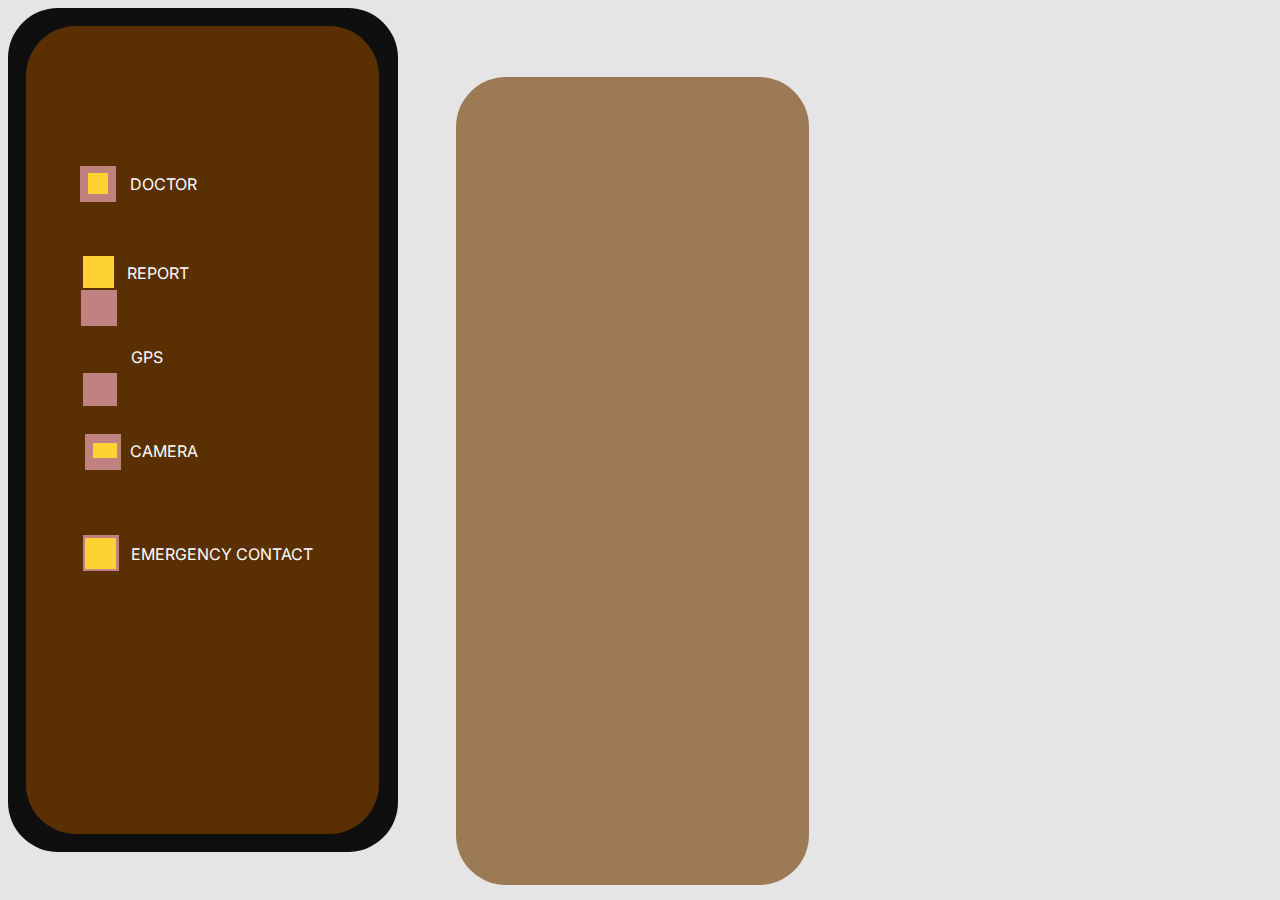
<file: Figma/index.html>
<html lang="en">
          <head>
            <meta charset="utf-8">
          
            <title>Html Generated</title>
            <meta name="description" content="Figma htmlGenerator">
            <meta name="author" content="htmlGenerator">
            <link href="https://fonts.googleapis.com/css?family=Inter&display=swap" rel="stylesheet">

            <link rel="stylesheet" href="styles.css">
            
            <style>
              /*
                Figma Background for illustrative/preview purposes only.
                You can remove this style tag with no consequence
              */
              body {background: #E5E5E5; }
            </style>
          
          </head>
          
          <body>
            <div class=e25_88><div  class="e25_89"></div><div class=e30_4675><div  class="e25_116"></div><div class=e30_4674><span  class="e25_90">REPORT</span><div  class="e25_92"></div><div  class="e25_93"></div><div  class="e25_94"></div><div  class="e25_95"></div><div class=e25_96><div  class="e25_97"></div><div  class="e25_98"></div></div><div  class="e25_100"></div><div class=e30_4673><div  class="e25_91"></div></div><div class=e25_101><div  class="e25_102"></div></div><div  class="e25_103"></div><div class=e25_104><div  class="e25_105"></div></div><div class=e25_106><div class=e25_107><div  class="e25_108"></div><div  class="e25_109"></div></div></div><span  class="e25_110">DOCTOR</span><span  class="e25_111">GPS</span><span  class="e25_112">CAMERA</span><span  class="e25_113">EMERGENCY CONTACT</span></div></div></div>
          </body>
          </html>
</file>
<file: Figma/styles.css>
.25_88 { 
	overflow:hidden;
}.e25_88 { 
	background-color:rgba(15.9375, 14.944061357527971, 14.944061357527971, 1);
	width:390px;
	height:844px;
	border-top-left-radius:50px;
	border-top-right-radius:50px;
	border-bottom-left-radius:50px;
	border-bottom-right-radius:50px;
	position:absolute;
}.e25_89 { 
	background-color:rgba(156.18750303983688, 122.31577858328819, 86.23502746224403, 1);
	width:353px;
	height:808px;
	position:absolute;
	left:447.5px;
	top:69px;
	border-radius:50px;
}.e30_4675 { 
	width:353px;
	height:808px;
	position:absolute;
	left:18px;
	top:18px;
}.e25_116 { 
	background-color:rgba(90.3124974668026, 48.04719440639019, 3.025460592471063, 1);
	width:353px;
	height:808px;
	position:absolute;
	left:0px;
	top:0px;
	border-top-left-radius:50px;
	border-top-right-radius:50px;
	border-bottom-left-radius:50px;
	border-bottom-right-radius:50px;
}.e30_4674 { 
	width:235.5px;
	height:405px;
	position:absolute;
	left:54px;
	top:140px;
}.e25_90 { 
	color:rgba(255, 255, 255, 1);
	width:65px;
	height:19px;
	position:absolute;
	left:45.5px;
	top:97px;
	font-family:Inter;
	text-align:center;
	font-size:16px;
	letter-spacing:0;
}.e25_92 { 
	background-color:rgba(192.31249898672104, 129.41830426454544, 129.41830426454544, 1);
	width:34px;
	height:33px;
	position:absolute;
	left:2.5px;
	top:207px;
}.e25_93 { 
	background-color:rgba(192.31249898672104, 129.41830426454544, 129.41830426454544, 1);
	width:36px;
	height:36px;
	position:absolute;
	left:0.5px;
	top:124px;
}.e25_94 { 
	background-color:rgba(192.31249898672104, 129.41830426454544, 129.41830426454544, 1);
	width:36px;
	height:36px;
	position:absolute;
	left:4.5px;
	top:268px;
}.e25_95 { 
	background-color:rgba(192.31249898672104, 129.41830426454544, 129.41830426454544, 1);
	width:36px;
	height:36px;
	position:absolute;
	left:2.5px;
	top:369px;
}.e25_96 { 
	width:32px;
	height:32px;
	position:absolute;
	left:4.5px;
	top:371px;
}.e25_97 { 
	background-color:rgba(255, 210.00000268220901, 51.00000075995922, 1);
	width:0.9735002517700195px;
	height:1.2789993286132812px;
	position:absolute;
	left:12.303500175476074px;
	top:14.718000411987305px;
}.e25_98 { 
	background-color:rgba(255, 210.00000268220901, 51.00000075995922, 1);
	width:30.829999923706055px;
	height:30.802499771118164px;
	position:absolute;
	left:0.578499972820282px;
	top:0.7925000190734863px;
}.e25_99 { 
	width:36px;
	height:32px;
	position:absolute;
	left:124.5px;
	top:168px;
}.e25_100 { 
	width:24.7502498626709px;
	height:28px;
	position:absolute;
	left:8.5px;
	top:190px;
}.e30_4673 { 
	width:36px;
	height:36px;
	position:absolute;
	left:0px;
	top:0px;
}.e25_91 { 
	background-color:rgba(192.31249898672104, 129.41830426454544, 129.41830426454544, 1);
	width:36px;
	height:36px;
	position:absolute;
	left:0px;
	top:0px;
}.e25_101 { 
	width:27px;
	height:25px;
	position:absolute;
	left:4px;
	top:5px;
}.e25_102 { 
	background-color:rgba(255, 210.00000268220901, 51.00000075995922, 1);
	width:20.700010299682617px;
	height:21.666667938232422px;
	position:absolute;
	left:3.6000001430511475px;
	top:1.6666667461395264px;
}.e25_103 { 
	background-color:rgba(255, 210.00000268220901, 51.00000075995922, 1);
	width:31.5px;
	height:31.5px;
	position:absolute;
	left:2.5px;
	top:90px;
}.e25_104 { 
	width:24px;
	height:24px;
	position:absolute;
	left:12.5px;
	top:272px;
}.e25_105 { 
	background-color:rgba(255, 210.00000268220901, 51.00000075995922, 1);
	width:24px;
	height:15px;
	position:absolute;
	left:-3.885780586188048e-16px;
	top:4.5px;
}.e25_106 { 
	width:29px;
	height:25px;
	position:absolute;
	left:4.5px;
	top:178px;
}.e25_107 { 
	width:18.642858505249023px;
	height:23.214284896850586px;
	position:absolute;
	left:5.178571701049805px;
	top:0.8928572535514832px;
}.25_108 { 
	border:1px solid rgba(255, 210.00000268220901, 51.00000075995922, 1);
}.e25_108 { 
	width:18.642858505249023px;
	height:23.214284896850586px;
	position:absolute;
	left:0px;
	top:0px;
}.25_109 { 
	border:1px solid rgba(255, 210.00000268220901, 51.00000075995922, 1);
}.e25_109 { 
	width:6.214285850524902px;
	height:5.357142448425293px;
	position:absolute;
	left:6.214285850524902px;
	top:5.357142448425293px;
}.e25_110 { 
	color:rgba(255, 255, 255, 1);
	width:70px;
	height:19px;
	position:absolute;
	left:48.5px;
	top:8px;
	font-family:Inter;
	text-align:center;
	font-size:16px;
	letter-spacing:0;
}.e25_111 { 
	color:rgba(255, 255, 255, 1);
	width:34px;
	height:19px;
	position:absolute;
	left:49.5px;
	top:181px;
	font-family:Inter;
	text-align:center;
	font-size:16px;
	letter-spacing:0;
}.e25_112 { 
	color:rgba(255, 255, 255, 1);
	width:72px;
	height:19px;
	position:absolute;
	left:47.5px;
	top:275px;
	font-family:Inter;
	text-align:center;
	font-size:16px;
	letter-spacing:0;
}.e25_113 { 
	color:rgba(255, 255, 255, 1);
	width:188px;
	height:19px;
	position:absolute;
	left:47.5px;
	top:378px;
	font-family:Inter;
	text-align:center;
	font-size:16px;
	letter-spacing:0;
}
</file>
